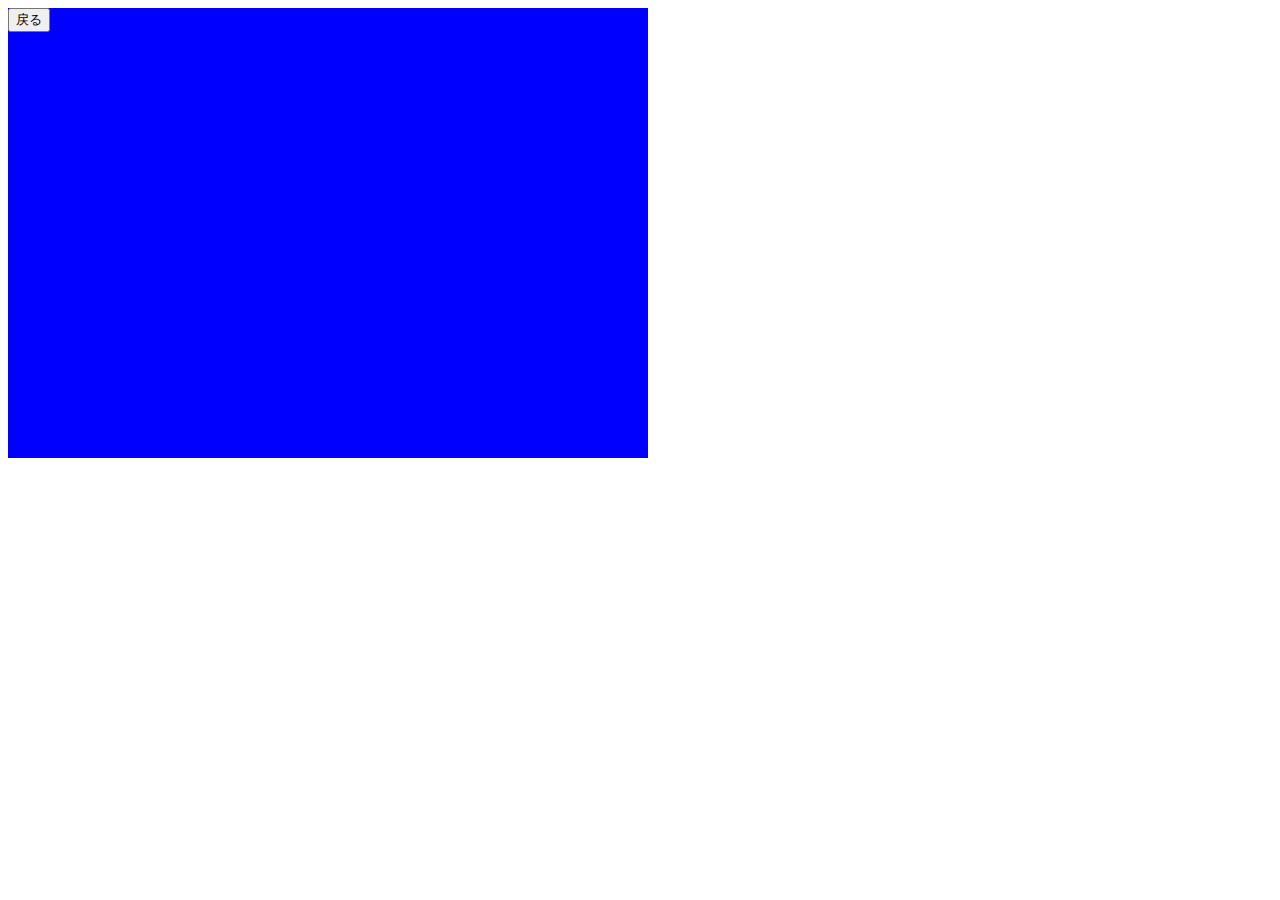
<file: www/app.html>
<!DOCTYPE HTML>
<html>
<head>
    <meta charset="utf-8">
    <meta name="viewport" content="width=device-width, height=device-height, initial-scale=1, maximum-scale=1, user-scalable=no">
    <meta http-equiv="Content-Security-Policy" content="default-src *; style-src * 'unsafe-inline'; script-src * 'unsafe-inline' 'unsafe-eval'">
    <link rel="stylesheet" href="components/loader.css">
    <script src="components/loader.js"></script>
    <link rel="stylesheet" href="css/appCss.css">
    <script type="text/javascript" src="components/appJavascriptpagemove.js"></script>
    
    
</head>
    <body>
        <div id = "sampleRegion1">
            <button id = "c" onclick = "pagemove2()">
                戻る
            </button>
        </div>
    </body>
</html>
</file>
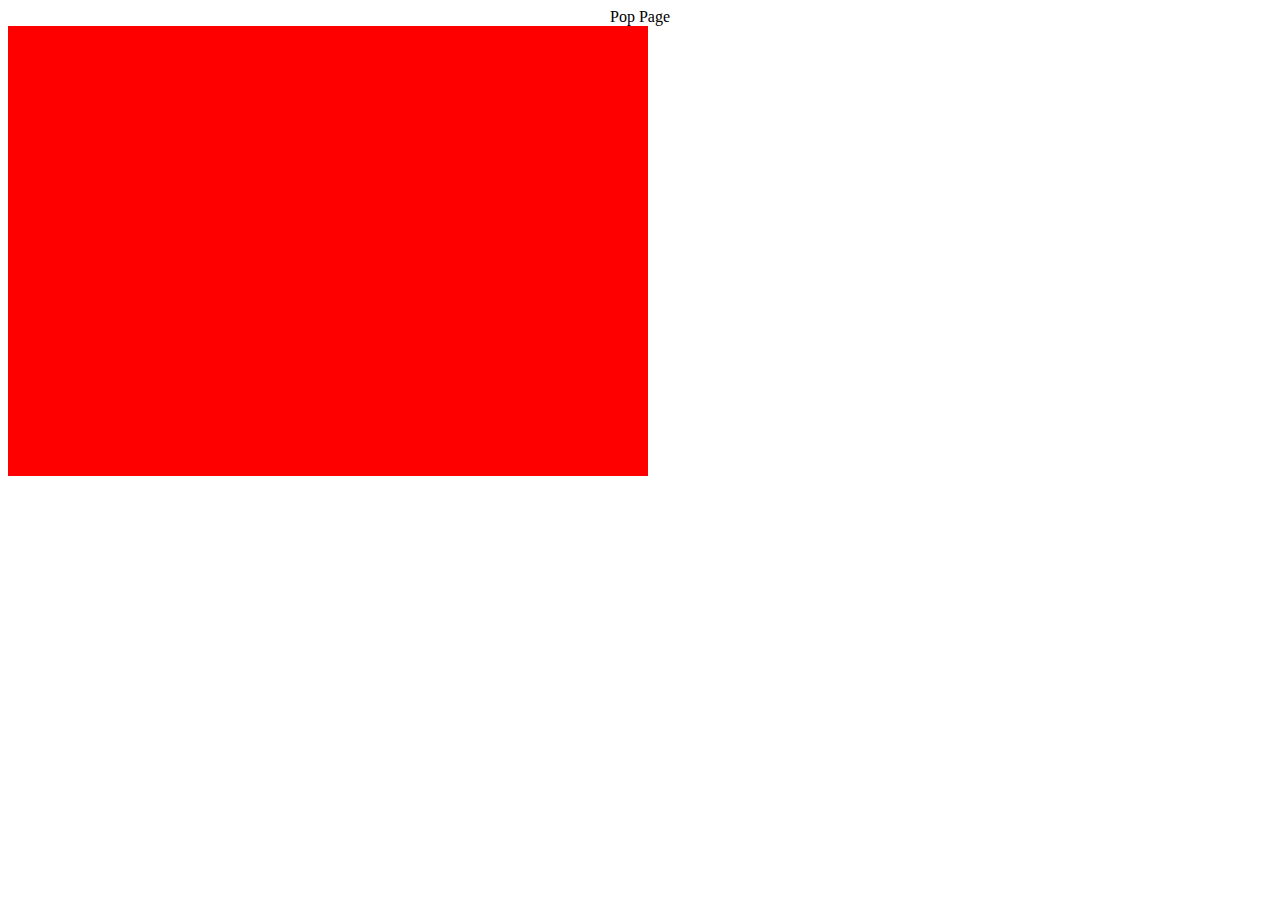
<file: www/appPageTransition.html>
<!DOCTYPE HTML>
<html>
    <head>
        <meta charset="utf-8">
        <meta name="viewport" content="width=device-width, height=device-height, initial-scale=1, maximum-scale=1, user-scalable=no">
        <meta http-equiv="Content-Security-Policy" content="default-src *; style-src * 'unsafe-inline'; script-src * 'unsafe-inline' 'unsafe-eval'">
        <link rel="stylesheet" href="components/loader.css">
        <script src="components/loader.js"></script>
        <link rel="stylesheet" href="css/appPageTransitionCss.css">
        
        <script>
            
        </script>
    </head>
    <body>
        <ons-page>
            <div style="text-align: center">
                <ons-button
                    onclick="myNavigator.popPage()">
                  Pop Page
                </ons-button>
                <div id = "sampleRegion">
            
                </div>
            </div>
        </ons-page>
    
    </body>
</html>
</file>
<file: www/components/loader.css>
/**
 * This is an auto-generated code by Monaca JS/CSS Components.
 * Please do not edit by hand.
 */

/*** <GENERATED> ***/
</file>
<file: www/css/appCss.css>
/* This is a CSS file */
#sampleRegion1
{
    width: 50vw;
    height: 50vh;
    background-color: blue;    
}
</file>
<file: www/css/appPageTransitionCss.css>
/* This is a CSS file */
#sampleRegion
{
    width: 50vw;
    height: 50vh;
    background-color: red;    
}
</file>
